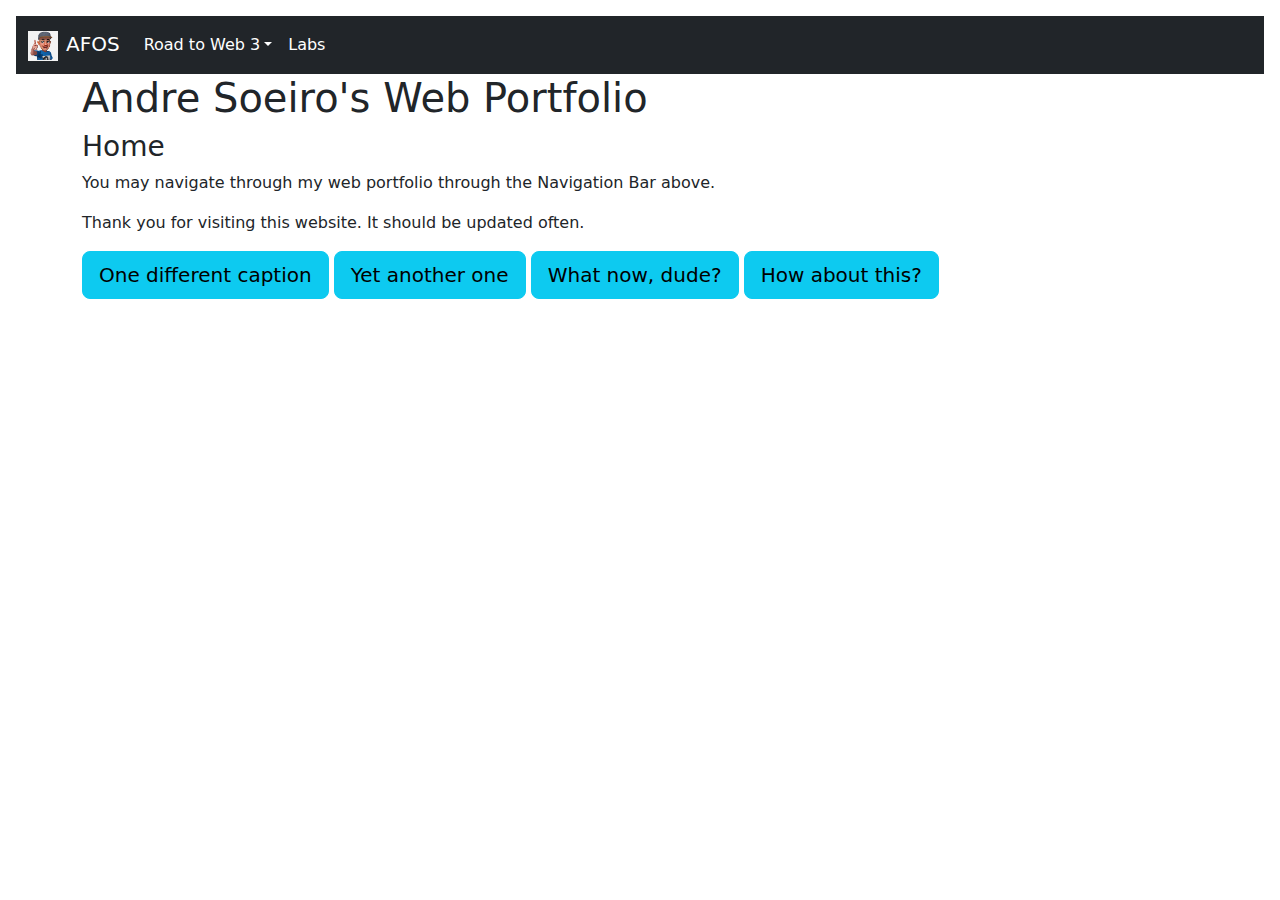
<file: index.html>
<!DOCTYPE html>
<html lang="en">
<head>
  <title>afos.ml - The web portfolio</title>
  <meta charset="utf-8">
  <meta name="viewport" content="width=device-width, initial-scale=1">
  <link href="https://cdn.jsdelivr.net/npm/bootstrap@5.2.1/dist/css/bootstrap.min.css" rel="stylesheet">
  <link rel="stylesheet" href="https://cdnjs.cloudflare.com/ajax/libs/font-awesome/4.7.0/css/font-awesome.min.css">
  <link rel="stylesheet" href="navbar.css">
  <script src="https://cdn.jsdelivr.net/npm/bootstrap@5.2.1/dist/js/bootstrap.bundle.min.js"></script>
  <script src="navbarbuilder.js" defer></script>
<style>
body {
  padding: 1rem;
}
</style>
</head>
<body>
<span id="navbarInputInfo" style="display: none;"
>initnavbar
brand|https://afos.ml|logo.png|AFOS
navbaritems
dropdown|#|Road to Web 3
dditem|./week01/|Week 01
dditem|#|Week 02
dditem|#|Week 03
dditem|#|Week 04
dditem|#|Week 05
dditem|#|Week 06
dditem|#|Week 07
dditem|#|Week 08
dditem|#|Week 09
dditem|#|Week 10
enddropdown
item|./labs/|Labs
endnavbaritems
navbarcontrols
endnavbarcontrols
</span>
<script>
  async function setCaption(_buttonId) {
    document.getElementById("bConnection").innerHTML = document.getElementById(_buttonId).innerHTML;
  }
</script>
<div class="container">
  <h1>Andre Soeiro's Web Portfolio</h1>
  <h3>Home</h3>
  <p>You may navigate through my web portfolio through the Navigation Bar above.</p>
  <p>Thank you for visiting this website. It should be updated often.</p>
  <button type="button" class="btn btn-info btn-lg" id="b1" onclick="setCaption(this.id)">One different caption</button>
  <button type="button" class="btn btn-info btn-lg" id="b2" onclick="setCaption(this.id)">Yet another one</button>
  <button type="button" class="btn btn-info btn-lg" id="b3" onclick="setCaption(this.id)">What now, dude?</button>
  <button type="button" class="btn btn-info btn-lg" id="b4" onclick="setCaption(this.id)">How about this?</button>
</div>

</body>
</html>
</file>
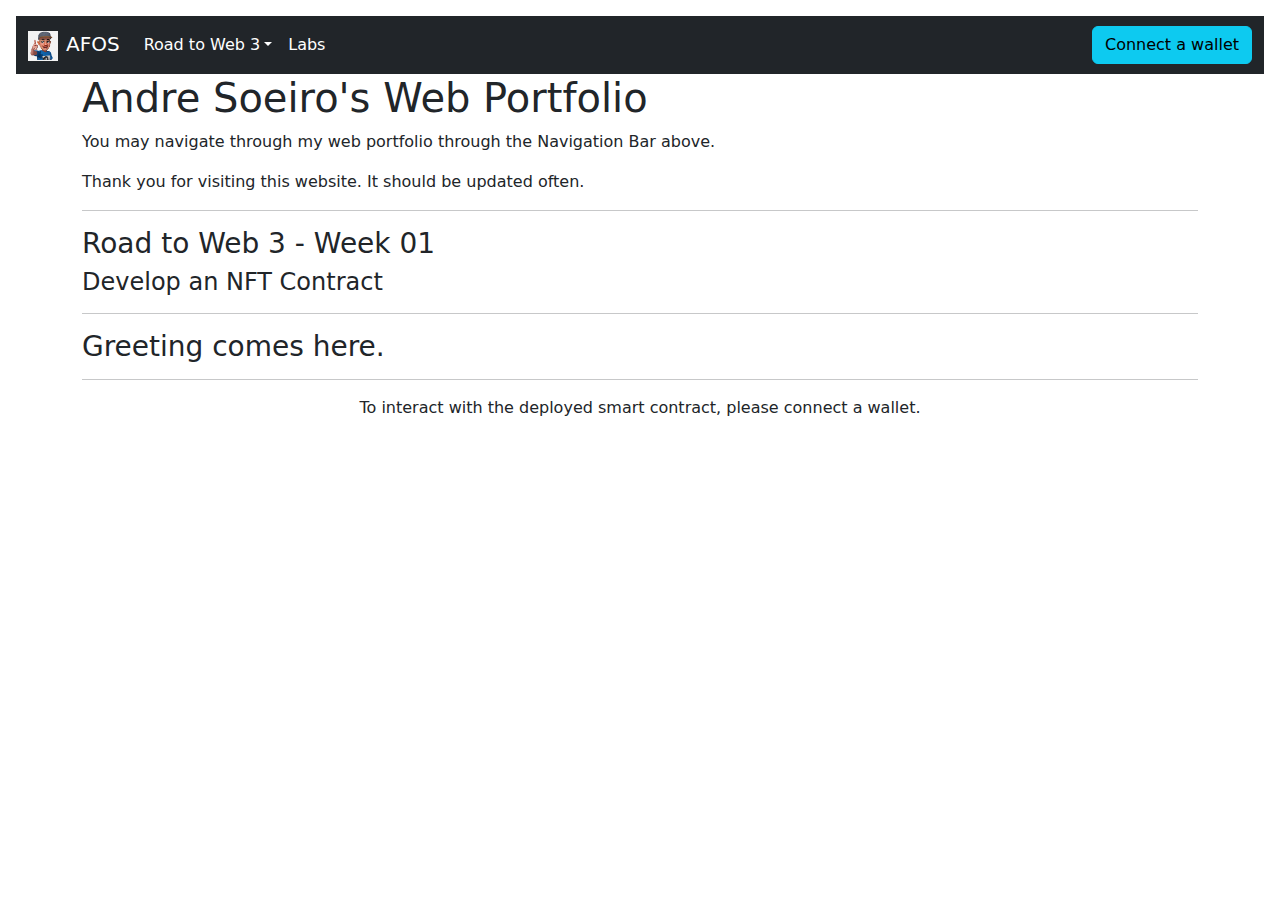
<file: week01/index.html>
<!doctype html>
<html lang="en">
  <head>
    <title>RTW3 - Week 01 - Develop an NFT Contract</title>
    <meta charset="utf-8">
    <meta name="viewport" content="width=device-width, initial-scale=1">
    <link href="https://cdn.jsdelivr.net/npm/bootstrap@5.2.1/dist/css/bootstrap.min.css" rel="stylesheet">
    <link rel="stylesheet" href="https://cdnjs.cloudflare.com/ajax/libs/font-awesome/4.7.0/css/font-awesome.min.css">
    <script src="https://cdn.ethers.io/lib/ethers-5.2.umd.min.js" type="application/javascript"></script>
    <script src="https://ajax.googleapis.com/ajax/libs/jquery/3.6.0/jquery.min.js"></script>
    <script src="https://cdn.jsdelivr.net/npm/bootstrap@5.2.1/dist/js/bootstrap.bundle.min.js"></script>
    <link rel="stylesheet" href="../navbar.css">
    <script src="Strings.js" defer></script>
    <script src="view.js" defer></script>
    <script src="FileUtils.js" defer></script>
    <script src="WalletPlug.js" defer></script>
    <script src="SmartPlug.js" defer></script>
    <script src="controller.js" defer></script>
    <script src="../navbarbuilder.js" defer></script>
    <style>
    body {
      padding: 1rem;
    }
    .uninstalledWalletButton { background-color: #f44336; }
    .disconnectedWalletButton { background-color: #e7e7e7; color:black; }
    .connectedWalletButton {background-color: #008CBA;}
    </style>
    </head>
    <body>
      <span id="navbarInputInfo" style="display: none;"
>initnavbar
brand|https://afos.ml|../logo.png|AFOS
navbaritems
dropdown|#|Road to Web 3
dditem|#|Week 01
dditem|#|Week 02
dditem|#|Week 03
dditem|#|Week 04
dditem|#|Week 05
dditem|#|Week 06
dditem|#|Week 07
dditem|#|Week 08
dditem|#|Week 09
dditem|#|Week 10
enddropdown
item|../labs/|Labs
endnavbaritems
navbarcontrols
button|bConnection|btn btn-info navbar-btn float-right|buttonClicked(this.id)|Connect a wallet
endnavbarcontrols
</span>
  
    <div class="container">
      <h1>Andre Soeiro's Web Portfolio</h1>
      <p>You may navigate through my web portfolio through the Navigation Bar above.</p>
      <p>Thank you for visiting this website. It should be updated often.</p>
<hr>
  <div id = "dSiteGreeting">
    <h3 id="hWeek01">Road to Web 3 - Week 01</h3>
    <h4 id="shWeek01">Develop an NFT Contract</h4>
    <h3>
      <hr>
      <p align = "justify" id = "pGreeting">Greeting comes here.</p>
      <hr>
    </h3>
  </div>
  <span id = "sUnknownUser">
    <p align = "center" id="pDisconnectedWarning">
      To interact with the deployed smart contract, please connect a wallet.
    </p>
    </span>
  <div id = "dLoggedUI" style = "display: none;">
    <h4 id = "pMintedNFTResults"></h4>
    <h4 align = "justify" id = "lMintedAmountResults">How many NFTs has the user minted?</h4>
    <p align = "justify" id = "pMintedDeclaration">
    </p>
    <hr>
      <div class="form-group">
      <h4><label for="tiUserName" id="lUserName">
        Set or change your user name:</label></h4>
      <input
       type="text"
       id="tiUserName"
       name="tiUserName"
       class="form-control"
       placeholder="new user name">
      </div>
      <button
       id="bSetUserName"
       onclick="buttonClicked(this.id)"
       class="btn btn-info">
        Set New Username
        </button>
        <hr>
      <div id="dMintingOffer">
        <h4><label id = "lMintingOffer">Want to mint another NFT?</label></h4>

        <div class="form-group">  
        <label for = "tiMetadataUrl" id="lMetadataUrl">
          Enter the 'metadata.json' file url:
        </label>
        <input
         type="text"
         id="tiMetadataUrl"
         name="tiMetadataUrl"
         class="form-control"
         placeholder="URL for metadata.json file">
         </div> <!-- Form group -->
        <div class="checkbox">
          <label>
            <input
         type = "checkbox"
         id = "cbEnterDestination"
         name = "cbEnterDestination"
         onchange = "controlChanged(this.id)"
         > <span id="lEnterDestination">Specify a wallet destination</span>
          </label>
        </div> <!-- checkbox -->
        <!--
         <label id = "lEnterDestination" for="cbEnterDestination">
          Select destination address for NFT
        </label>-->
        <div class="form-group"> 
        <span id="sMintTo" style="display: none">
          <label for="tiMintTo" id="lMintTo">Mint NFT to:</label>
          <input
           type="text"
           id="tiMintTo"
           name="tiMintTo"
           class="form-control"
           placeholder="enter ethereum address here"><br />
        </span>
         <button
          id="bMint"
          onclick="buttonClicked(this.id)"
          class="btn btn-info"> <!-- class="right"> -->
          Mint NFT
          </button>
        </div>
      </div>
      </div>
  </div> <!-- loggedUI -->
<script>
</script>
</body>
</html>
</file>
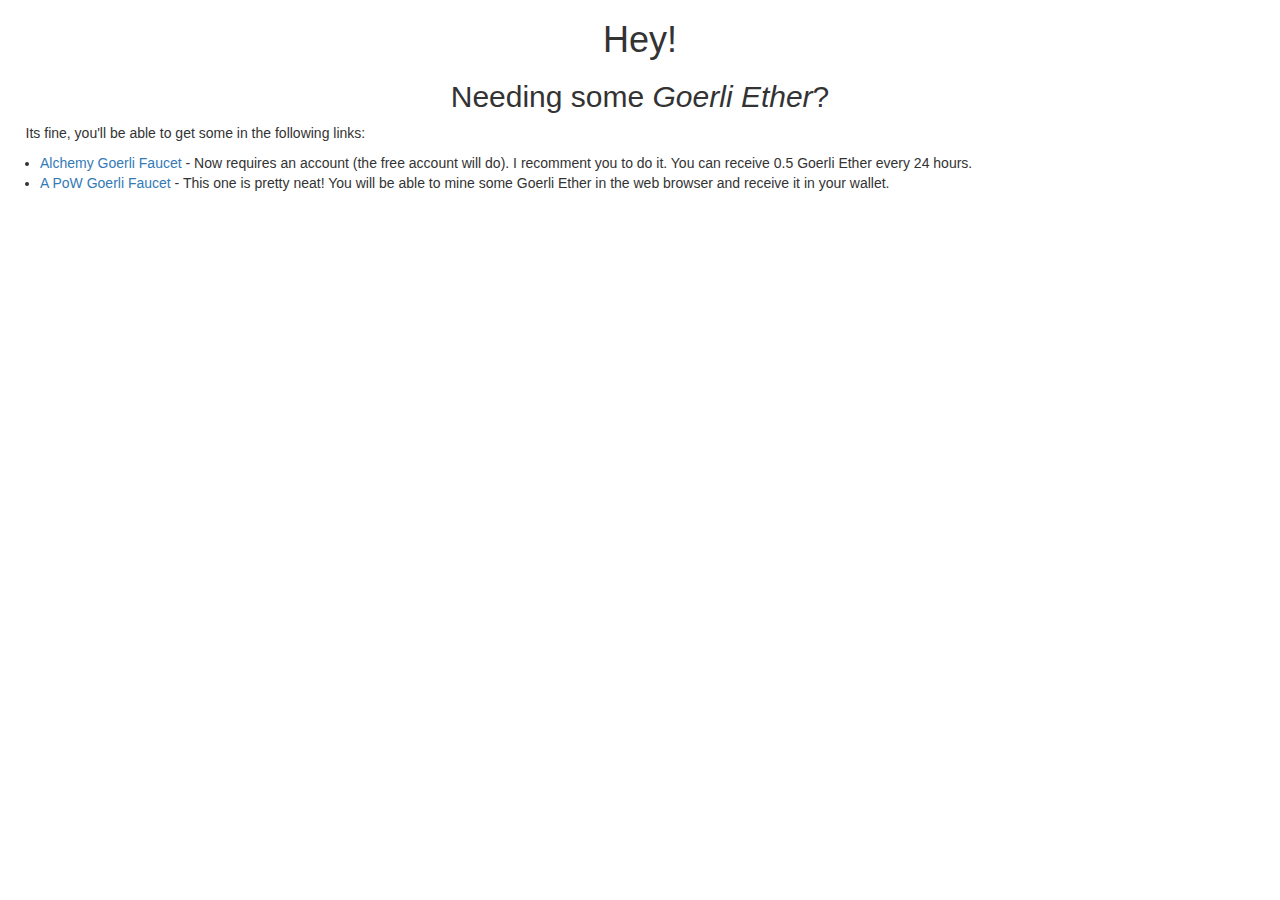
<file: week01/faucets.html>
<html>
   <head>
      <title>Road to the Web 3 - Known working goerli faucets - afos</title>
      <meta charset="utf-8">
      <meta name="viewport" content="width=device-width, initial-scale=1">
      <link rel="stylesheet" href="https://maxcdn.bootstrapcdn.com/bootstrap/3.4.1/css/bootstrap.min.css">
      <!-- <script src="https://cdn.ethers.io/lib/ethers-5.2.umd.min.js" type="application/javascript"></script> -->
      <script src="https://ajax.googleapis.com/ajax/libs/jquery/3.6.0/jquery.min.js"></script>
      <script src="https://maxcdn.bootstrapcdn.com/bootstrap/3.4.1/js/bootstrap.min.js"></script>
      <!-- <script src="week01.js" type="application/javascript"></script> -->
      <style>
        p {
            margin-left: 2%;
            margin-right: 2%;
        }
     </style>
    </head>
<body>
    <h1><p align = "center">Hey!</p></h1>
    <h2><p align = "center">Needing some <em>Goerli Ether</em>?</p></h2>
    <p align = "justify">Its fine, you'll be able to get some in the following links:
    </p>
    <ul>
        <li><a href="https://goerlifaucet.com">Alchemy Goerli Faucet</a>
             - Now requires an account (the free account will do).
             I recomment you to do it. You can receive 0.5 Goerli Ether every 24 hours.
            </li>
        <li><a href="https://goerli-faucet.pk910.de">A PoW Goerli Faucet</a>
             - This one is pretty neat! You will be able to mine some Goerli Ether in
             the web browser and receive it in your wallet.</li>
    </ul>      
</body>
</html>
</file>
<file: navbar.css>
.dropdown-content {
    box-shadow: 0px 8px 16px 0px rgba(0,0,0,0.2);
    z-index: 1;
  }
</file>
